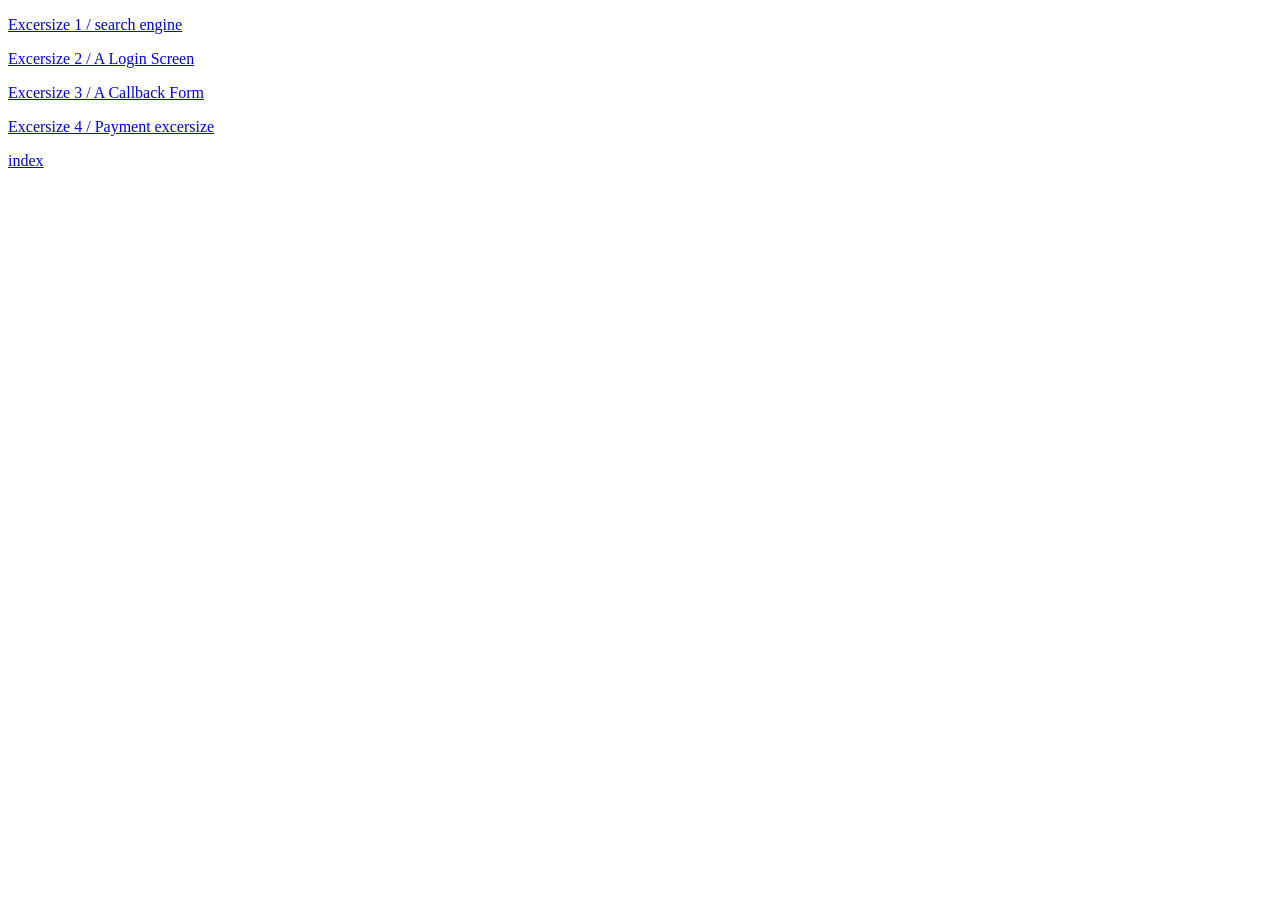
<file: index.html>
<!doctype html>
<html lang="en">
  <head>
    <meta charset="UTF-8" />
    <title>forms exercise</title>
  </head>

  <body>

    <nav>
        <p><a href="Excersize-one.html"> Excersize 1 / search engine </a></p>
        <p><a href="Excersize-two.html"> Excersize 2 / A Login Screen </a></p>
        <p><a href="Excersize-three.html"> Excersize 3 / A Callback Form </a></p>
        <p><a href="payment.html"> Excersize 4 / Payment excersize </a></p>
    </nav>
   

<!doctype html>
<html lang="en">
  <head>
    <meta charset="UTF-8" />
    <title>forms exercise</title>
  </head>

  <body>

    <nav>
        <p><a href="index.html"> index </a></p>

    </nav>

  </body>

  </body>
</html>
</file>
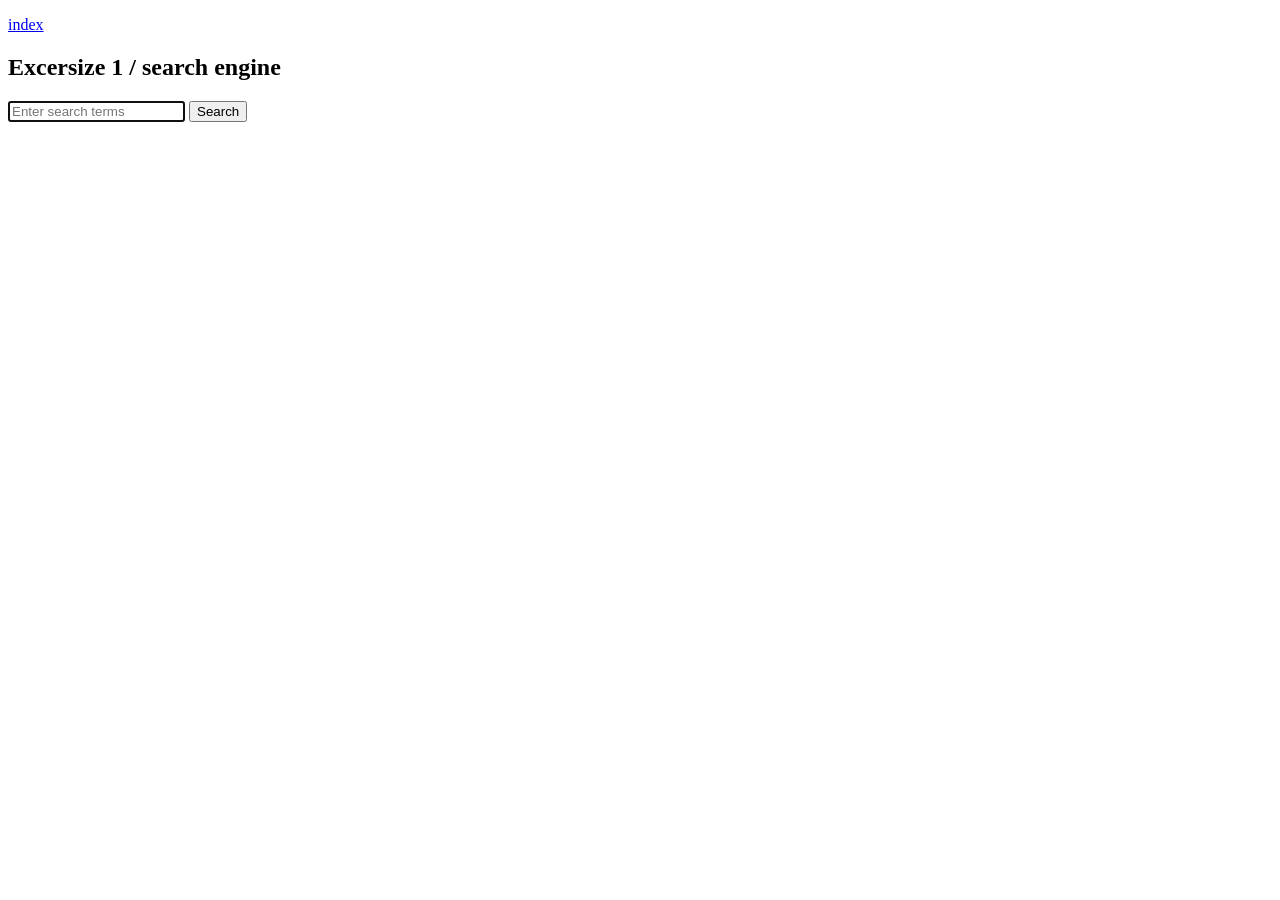
<file: Excersize-one.html>
<!doctype html>
<html lang="en">
  <head>
    <meta charset="UTF-8" />
    <title>Excersize 1 / search engine</title>
  </head>

  <body>
    <nav>
      <p><a href="index.html"> index </a></p>
    </nav>

    <h2>Excersize 1 / search engine</h2>

    <form action="https://www.google.com/search">
      <input name="q" placeholder="Enter search terms" required autofocus />
      <button>Search</button>
    </form>
  </body>
</html>
</file>
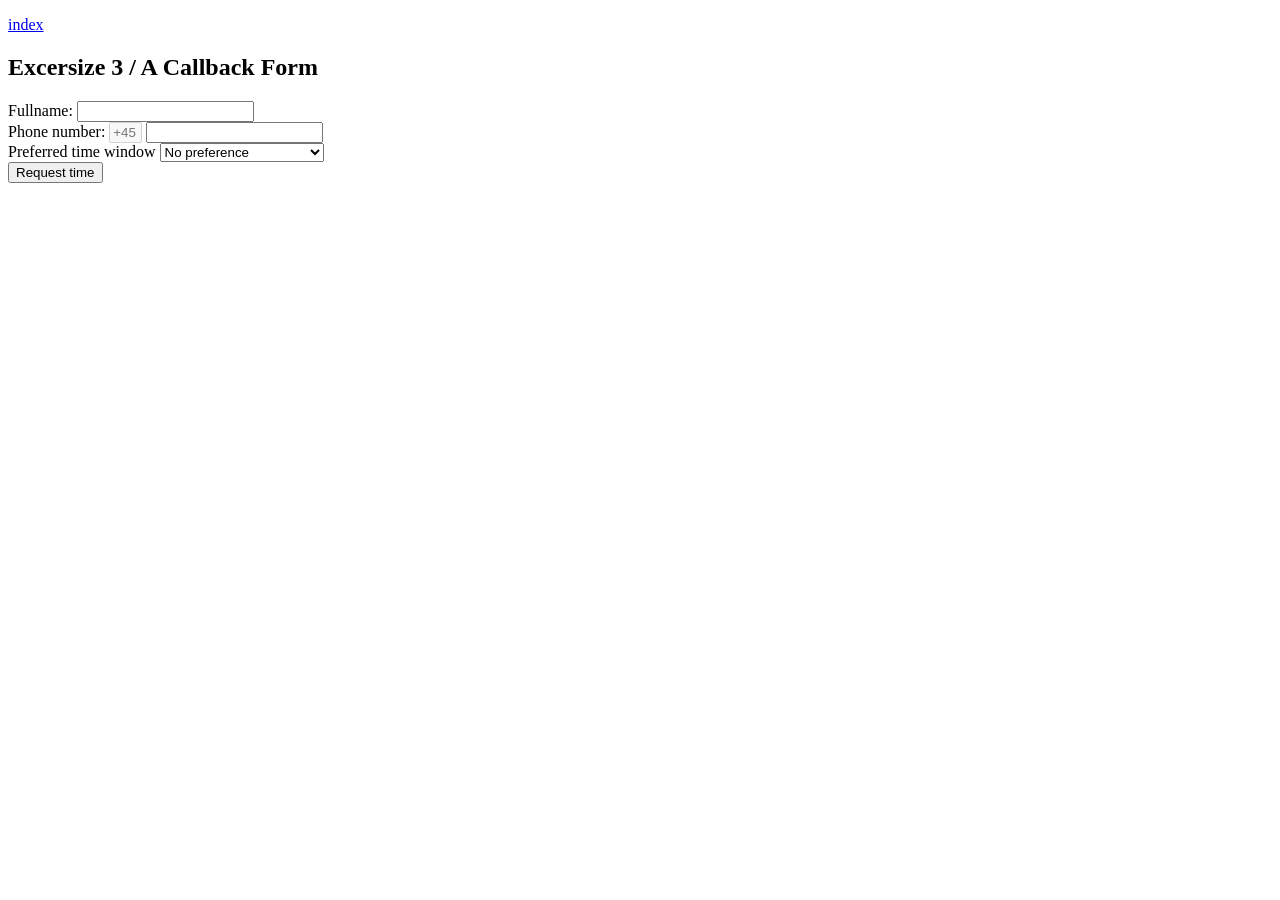
<file: Excersize-three.html>
<!doctype html>
<html lang="en">
  <head>
    <meta charset="UTF-8" />
    <title>forms exercise</title>
  </head>

  <body>
    <nav>
      <p><a href="index.html"> index </a></p>
    </nav>

    <h2>Excersize 3 / A Callback Form</h2>

    <form>
      <div>
        <label for="fullname">Fullname:</label>
        <input id="fullname" type="text" name="fullname" />
      </div>

      <div>
        <label for="phonenumber">Phone number:</label>
        <input placeholder="+45" size="2" disabled />
        <input
          id="phone-number"
          type="tel"
          pattern="\d{8}|\d{2} \d{2} \d{2} \d{2}"
          required
        />
      </div>

      <div>
        <label for="timeWindow">Preferred time window</label>
        <select id="timeWindow" name="timeWindow">
          <option value="">No preference</option>
          <option value="morning">Morning (08:00-12:00)</option>
          <option value="midday">Midday (12:00-16:00)</option>
          <option value="afternoon">Afternoon (16:00-20:00)</option>
          <option value="evening">Evening (20:00-22:00)</option>
        </select>
        <div>
          <button>Request time</button>
        </div>
      </div>
    </form>
  </body>
</html>
</file>
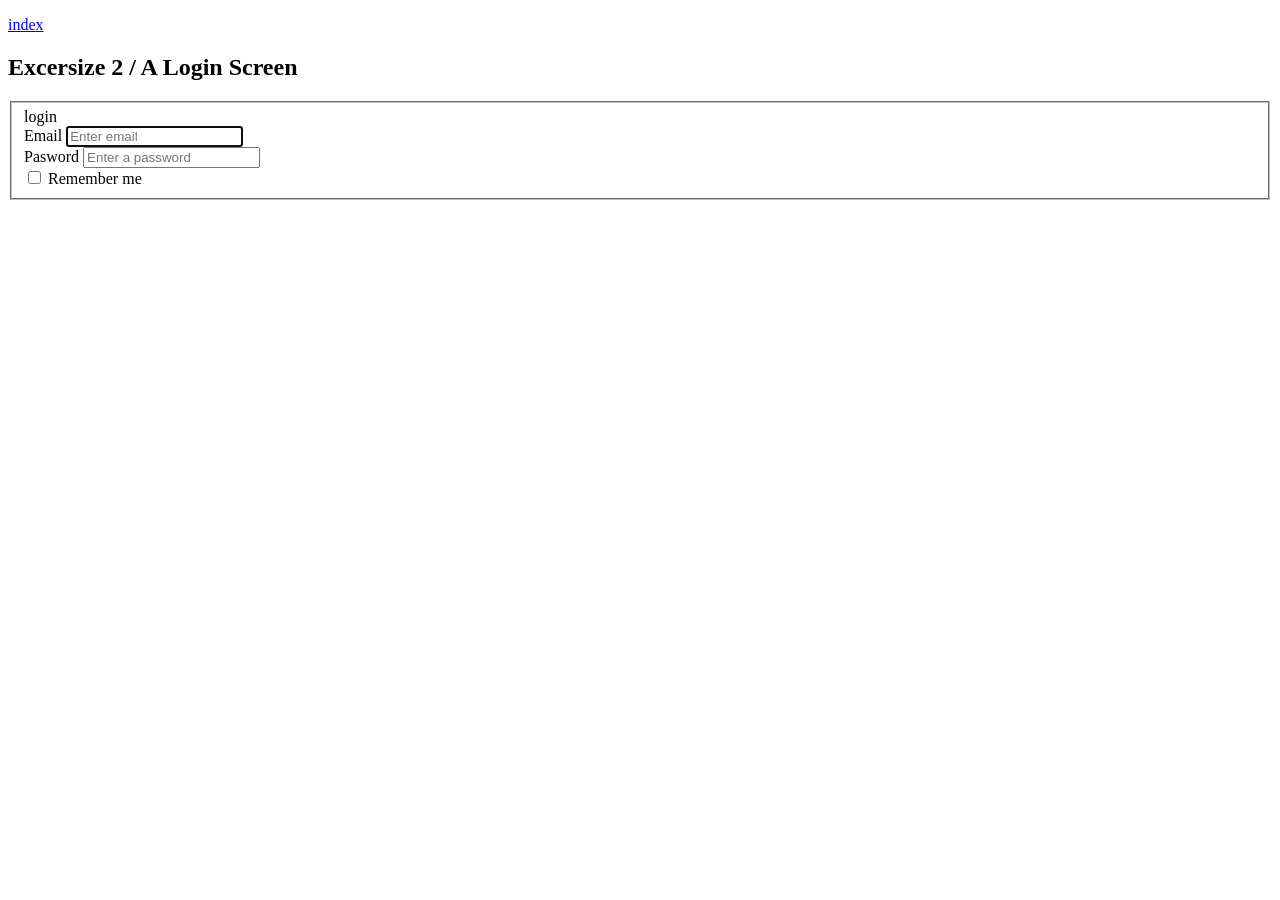
<file: Excersize-two.html>
<!doctype html>
<html lang="en">
  <head>
    <meta charset="UTF-8" />
    <title>forms exercise</title>
  </head>

  <body>

    <nav>
        <p><a href="index.html"> index </a></p>

    </nav>

     <h2>Excersize 2 / A Login Screen</h2>

    <form action="\login" method="post">
      <fieldset>
        login
        <div>
          <label for="email">Email</label>
          <input
            type="email"
            placeholder="Enter email"
            required
            autofocus
            id="email"
          />
        </div>
        <div>
          <label for="pasword">Pasword</label>
          <input
            type="password"
            placeholder="Enter a password"
            required
            autofocus
            id="password"
          />
        </div>
        <div>
          <input type="checkbox" id="remember-me" />
          <label for="remember-me">Remember me</label>
        </div>
      </fieldset>
    </form>

  </body>
</file>
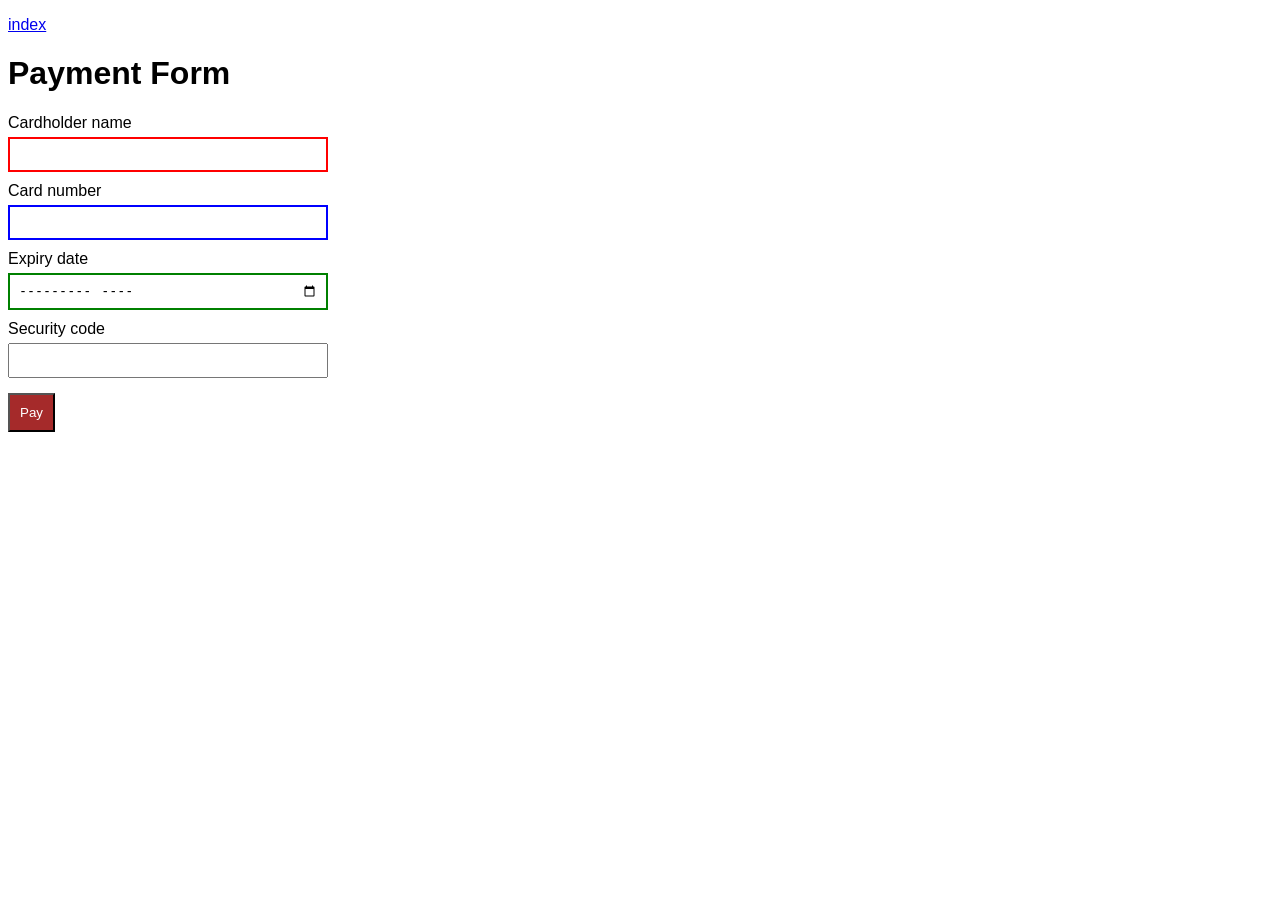
<file: payment.html>
<!doctype html>
<html lang="en">
  <head>
    <meta charset="UTF-8">
    <title>Payment Form</title>
    <link rel="stylesheet" href="style.css">
  </head>

  <body>

        <nav>
      <p><a href="index.html"> index </a></p>
        </nav>

    <h1>Payment Form</h1>

    <form>

      <label for="cardholder">Cardholder name</label>
      <input type="text" id="cardholder" required>

      <label for="cardnum">Card number</label>
      <input type="text" id="cardnum" required>

      <label for="expiry-date">Expiry date</label>
      <input type="month" id="expiry-date" required>

      <label for="security-code">Security code</label>
      <input type="text" id="security-code" required>

      <button type="submit">Pay</button>

    </form>

  </body>
</html>
</file>
<file: style.css>
:root {
  --cardholder: red;
  --cardnum: blue;
  --expiry-date: green;
  --pay-button: brown;
}

body {
  font-family: Arial, sans-serif;
}

form {
  width: 300px;
}

label {
  display: block;
  margin-top: 10px;
}

input {
  width: 100%;
  padding: 8px;
  margin-top: 5px;
}

#cardholder {
  border: 2px solid var(--cardholder);
}

#cardnum {
  border: 2px solid var(--cardnum);
}

#expiry-date {
  border: 2px solid var(--expiry-date);
}

button {
  margin-top: 15px;
  padding: 10px;
  background-color: var(--pay-button);
  color: white;
}
</file>
